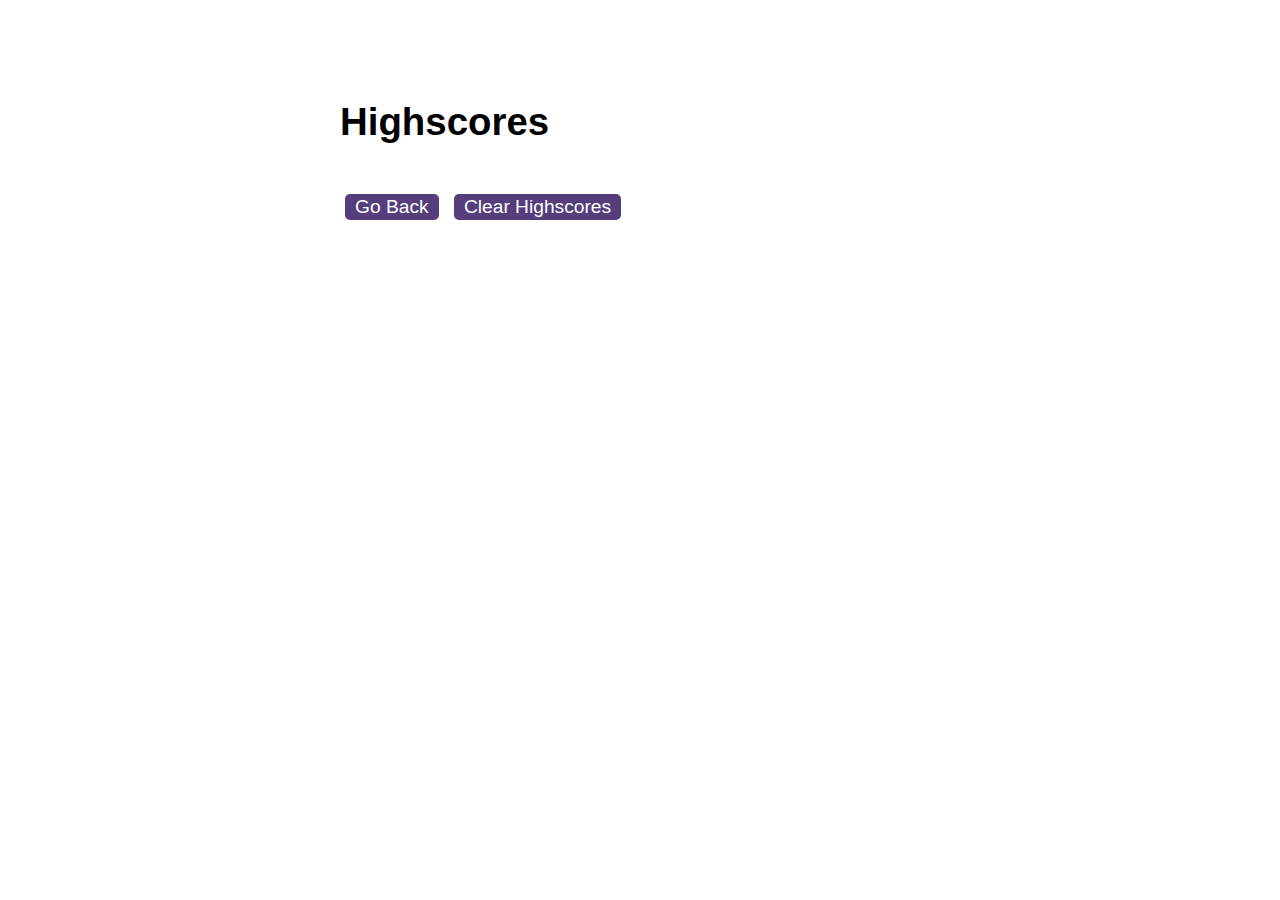
<file: highscore.html>
<!DOCTYPE html>
<html lang="en">
  <head>
    <meta charset="UTF-8" />
    <meta name="viewport" content="width=device-width, initial-scale=1.0" />
    <meta http-equiv="X-UA-Compatible" content="ie=edge" />
    <title>Highscores</title>

    <link rel="stylesheet" href="./assets/css/style.css" />
  </head>

  <body>
    <div class="wrapper">
      <h1>Highscores</h1>
      <ol id="highscores"></ol>

      <a href="./index.html"><button>Go Back</button></a>
      <button id="clear">Clear Highscores</button>
    </div>

    <script src="./assets/java/score.js"></script>
  </body>
</html>
</file>
<file: assets/css/style.css>
body {
    font-family: Arial;
    font-size: 120%;
  }
  
  a {
    color: #563d7c;
    text-decoration: none;
    transition: color 0.1s;
  }
  
  a:hover {
    color: #8570a5;
  }
  
  button {
    display: inline-block;
    margin: 5px;
    cursor: pointer;
    font-size: 100%;
    background-color: #563d7c;
    border-radius: 5px;
    padding: 2px 10px;
    color: white;
    border: 0;
    transition: background-color 0.1s;
  }
  
  button:hover {
    background-color: #8570a5;
  }
  
  .choices button {
    display: block;
  }
  
  input[type="text"] {
    font-size: 100%;
  }
  
  ol {
    padding-left: 0px;
    max-height: 400px;
    overflow: auto;
  }
  
  li {
    padding: 5px;
    list-style: decimal inside none;
  }
  
  li:nth-child(odd) {
    background-color: #f3edfc;
  }
  
  .wrapper {
    margin: 100px auto 0 auto;
    max-width: 600px;
  }
  
  .hide {
    display: none;
  }
  
  .start {
    text-align: center;
  }
  
  .scores {
    position: absolute;
    top: 10px;
    left: 10px;
  }
  
  .feedback {
    font-style: italic;
    font-size: 120%;
    margin-top: 20px;
    padding-top: 10px;
    color: gray;
    border-top: 2px solid #ccc;
  }
  
  .timer {
    position: absolute;
    top: 10px;
    right: 10px;
  }
</file>
